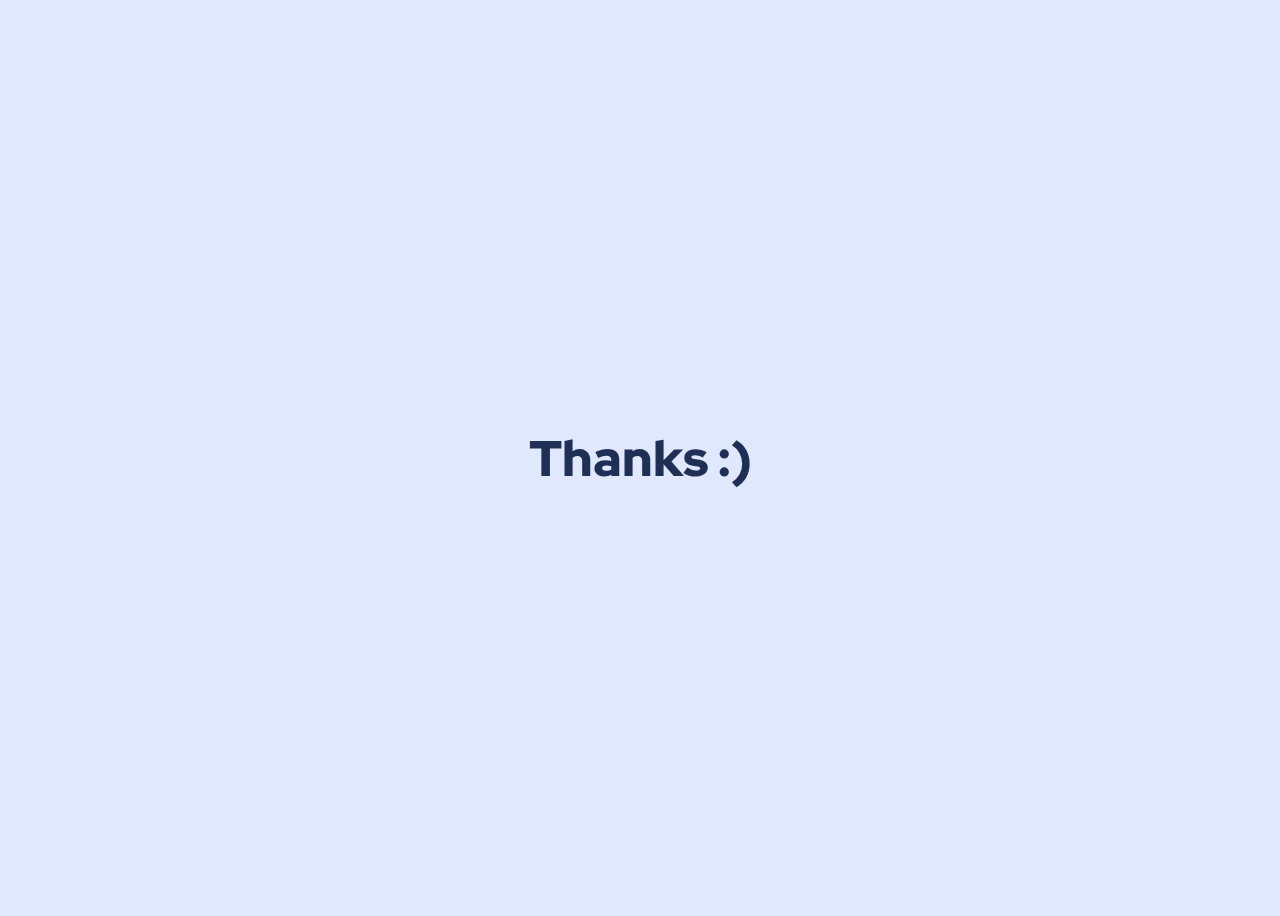
<file: thankyou-page/thanks.html>
<!DOCTYPE html>
<html lang="en">
<head>
    <meta charset="UTF-8">
    <meta http-equiv="X-UA-Compatible" content="IE=edge">
    <meta name="viewport" content="width=device-width, initial-scale=1.0">
    <link rel="stylesheet" href="../css/thanks.css">
    <title></title>
</head>
<body>
    <h1>Thanks :)</h1>
</body>
</html>
</file>
<file: css/thanks.css>
@import url('https://fonts.googleapis.com/css2?family=Red+Hat+Display:wght@500;700;900&display=swap');

:root{
    --Dark-blue: hsl(223, 47%, 23%);
    --Pale-blue: hsl(225, 100%, 94%);
    --Bright-blue: hsl(245, 75%, 52%);
    --Very-pale-blue: hsl(225, 100%, 98%);
    --Desaturated-blue: hsl(224, 23%, 55%);
    --paragraph:hsl(223, 24%, 53%);
    --white: #FFFFFF;
}

body{
    height: 100vh;
    display: flex;
    justify-content: center;
    align-items: center;
    background-color: var(--Pale-blue);
    font-family: 'Red Hat Display', sans-serif;
}

h1{
    font-weight: 900;
    font-size: 50px;
    color: var(--Dark-blue);
}
</file>
